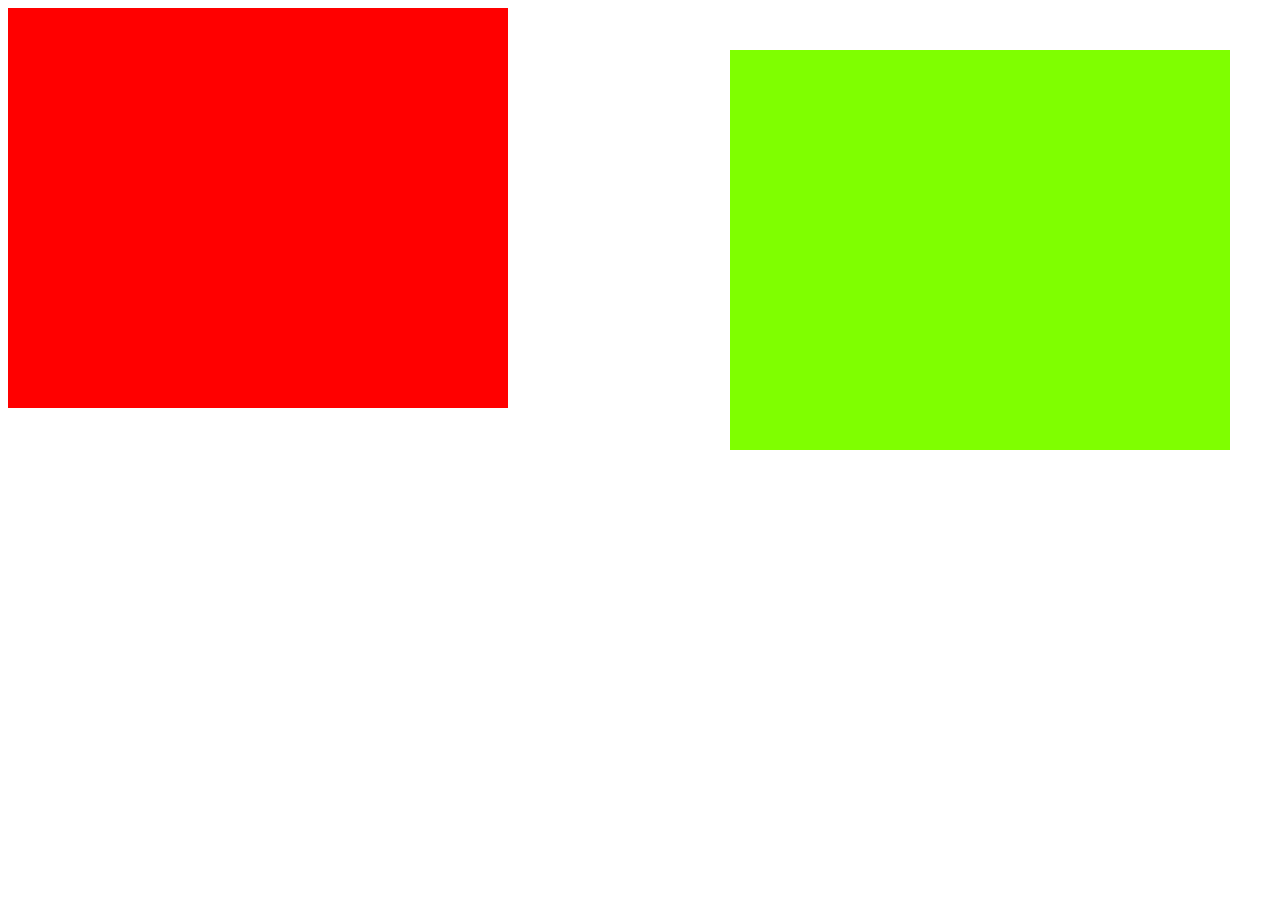
<file: absolute.html>
<!DOCTYPE html>
<html lang="en">
<head>
    <meta charset="UTF-8">
    <meta http-equiv="X-UA-Compatible" content="IE=edge">
    <meta name="viewport" content="width=device-width, initial-scale=1.0">
    <link rel="stylesheet" href="style.css">
    <title>Exoposition</title>
</head>
<body>
    <div class="parent">
        <div class="enfant">

        </div>
    </div>
    
</body>
</html>
</file>
<file: style.css>
/* Elements selectors */

/* Class sélectors */

.div1 {
    background-color: aqua;
    width: 200px;
    height: 100px;
    position: static;
}

.div2 {
    background-color: blanchedalmond;
    width: 200px;
    height: 100px;
    position: static;
}

.div3 {
    background-color: rgb(30, 209, 51);
    width: 300px;
    height: 200px;
    position: relative;
    top: 50px;
    left: 50px;
}

.parent {
    background-color: red;
    width: 500px;
    height: 400px;
}

.enfant {
    background-color: chartreuse;
    width: 500px;
    height: 400px;
    position: absolute;
    top: 50px;
    right: 50px;
}

.fixed {
    background-color: rgb(0, 55, 255);
    width: 300px;
    height: 200px;
    position: fixed;
    bottom: 1px;
    right: 0px;
}

/* ID sélectors */
</file>
